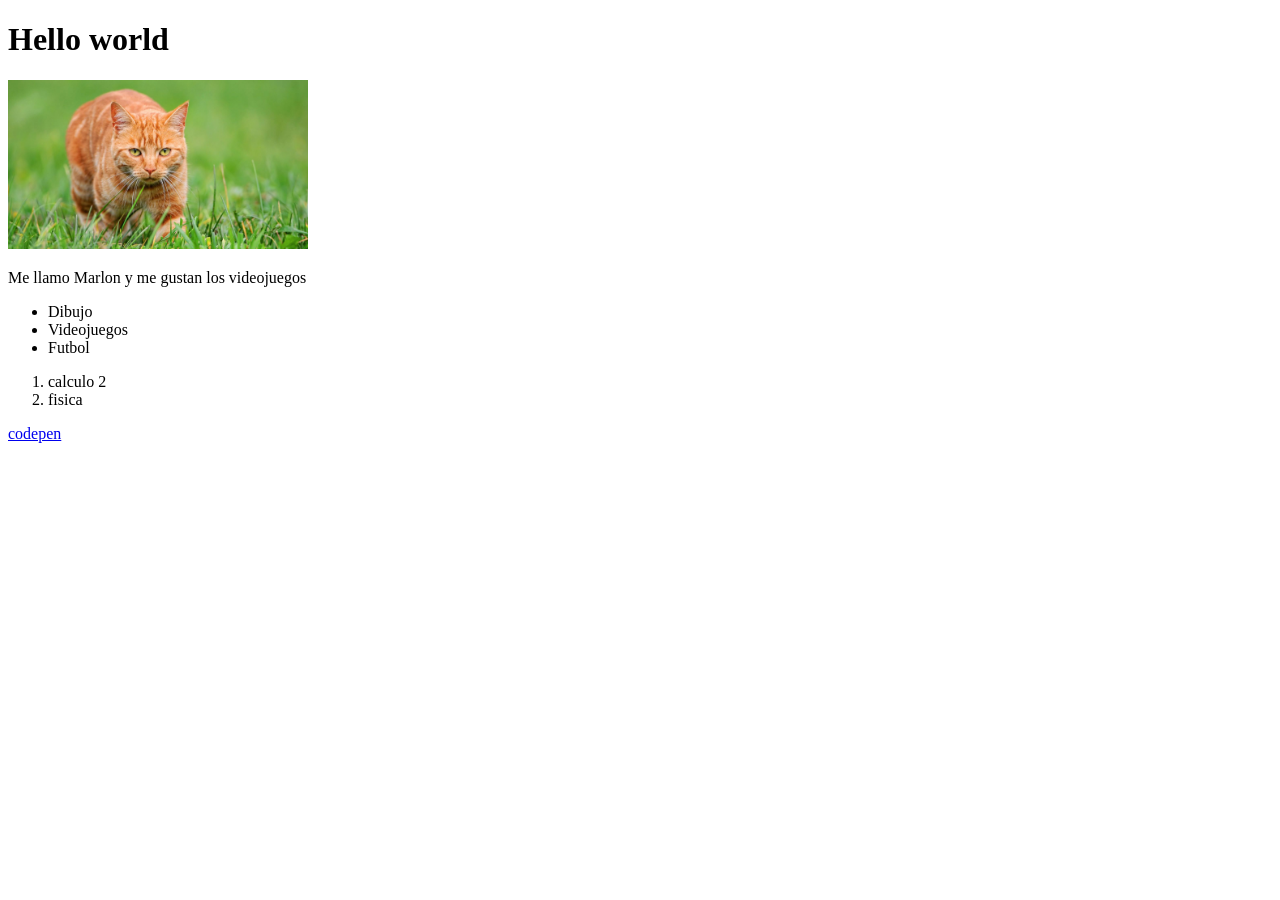
<file: starter-files/completed-examples/scripts/Lección 3/main.html>
<!DOCTYPE html>
<html lang="es">
<head>
    <meta charset="UTF-8">
    <meta name="viewport" content="width=device-width, initial-scale=1.0">
    <title>My New CodePen</title>
</head>
<body>
    <main>
        <h1>Hello world</h1>

        <img src="gatos-naranjas.jpg" alt="gato naranja" width="300">

        <p>Me llamo Marlon y me gustan los videojuegos</p>

        <ul>
            <li>Dibujo</li>
            <li>Videojuegos</li>
            <li>Futbol</li>
        </ul>

        <ol>
            <li>calculo 2</li>
            <li>fisica</li>
        </ol>

        <a href="https://codepen.io">codepen</a>
    </main>
</body>
</html>
</file>
